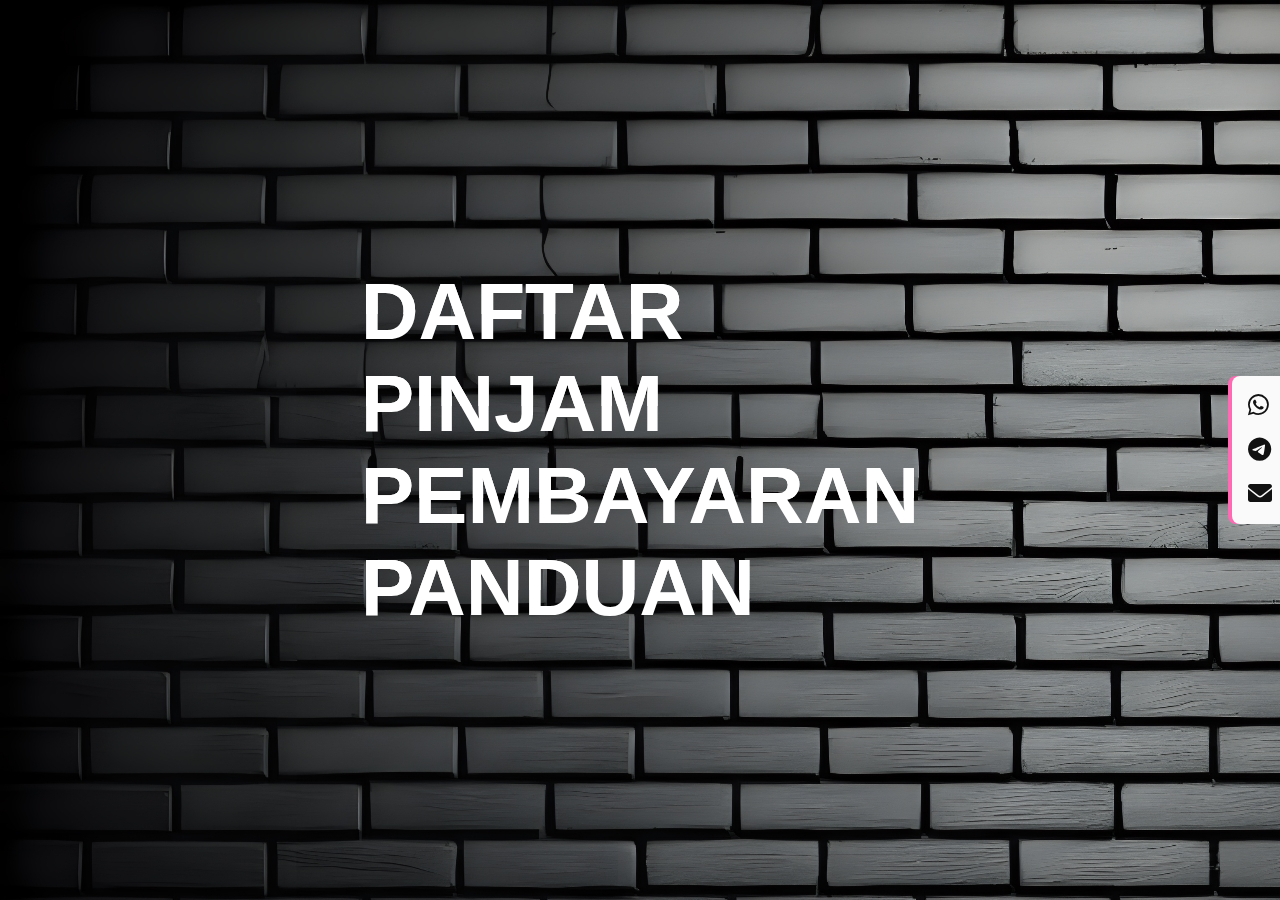
<file: index.html>
<!DOCTYPE html>
<html lang="en" >
<head>
  <meta charset="UTF-8">
  <title>Split animation on hover with single element</title>
  <link rel='stylesheet' href='https://cdnjs.cloudflare.com/ajax/libs/font-awesome/6.0.0/css/all.min.css'>
  <link rel="stylesheet" href='css/style.css'>

</head>
<script>
document.querySelectorAll('h1').forEach(h1 => {
    h1.addEventListener('click', () => {
        h1.classList.toggle('active');
    });
});
</script>
<body>
<!-- partial:index.partial.html -->
<!-- Reference CodePen -->
<!-- https://codepen.io/bosworthco/pen/RjBvgw -->
<!-- -------------------------- -->
<!--
<div class="logo-container">
  <img src="img/2.png" width="190px" height="170px">
</div>
-->
<ul id="nav">
	<li class="nav-link">
		<h1 data-name="Daftar" id="Daftar">Daftar</h1>
	</li>
	<li class="nav-link">
		<h1 data-name="Pinjam" id="Pinjam">Pinjam</h1>
	</li>
	<li class="nav-link">
		<h1 data-name="Pembayaran" id="Pembayaran">Pembayaran</h1>
	</li>
	<li class="nav-link">
		<h1 data-name="Panduan" id="Panduan">Panduan</h1>
	</li>
</ul>

<!-- ------------ -->
<!-- Social links -->
<aside class="_social-links">
	<ul class="_links-list">
		<li class="_social-link"><a href="https://wa.me/6281382249367" target="_blank"><i class="fa-brands fa-whatsapp"></i></a></li>
		<li class="_social-link"><a href="https://t.me/deadpool1018" target="_blank"><i class="fa-brands fa-telegram"></i></a></li>
		<li class="_social-link"><a href="mailto:nakmami1123@gmail.com" target="_blank"><i class="fa-solid fa-envelope"></i></a></li>
	</ul>
</aside>
<!-- ------------ -->
<!-- partial -->
		
  <script src="js/index.js"></script>
</body>
</html>
</file>
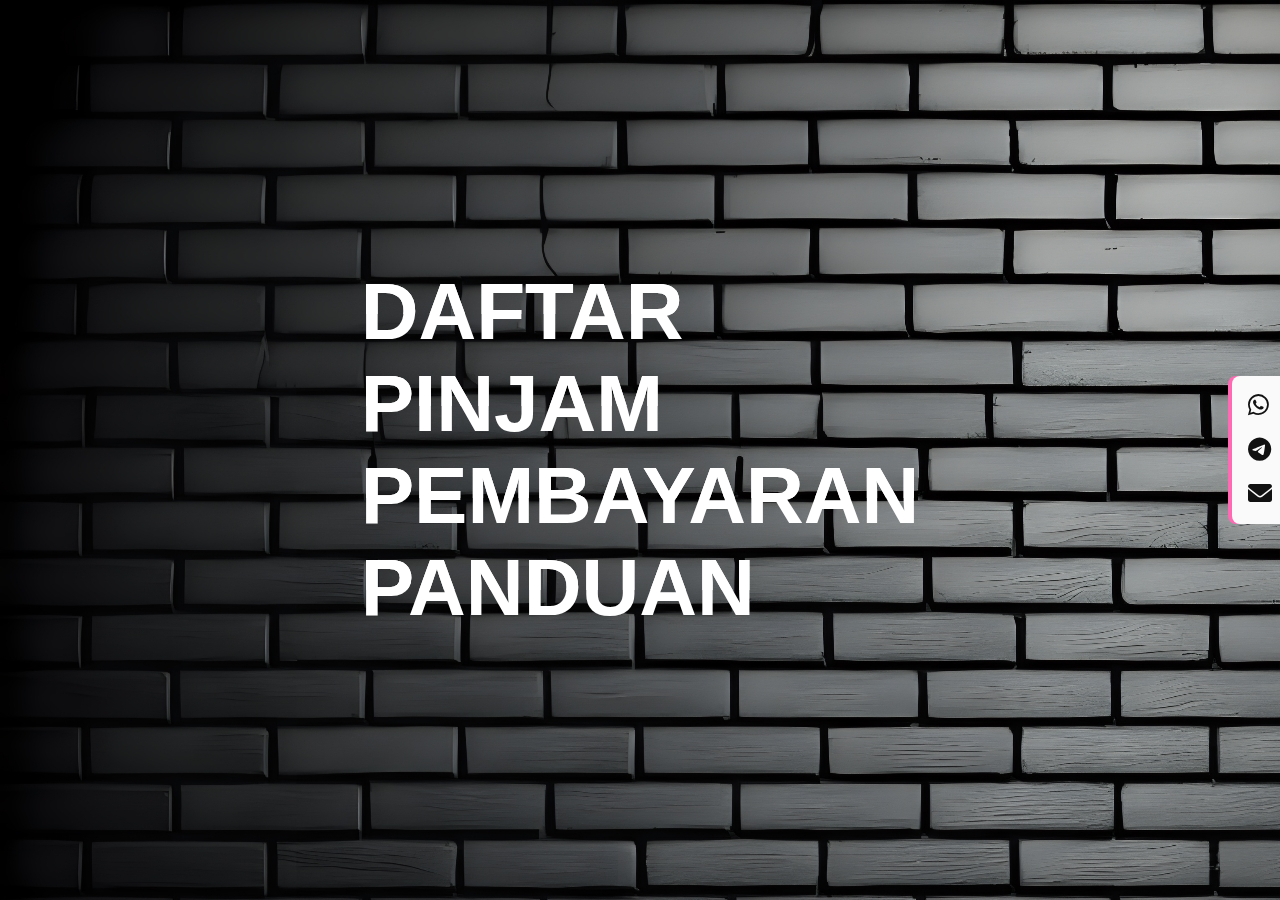
<file: Web0.1/index.html>
<!DOCTYPE html>
<html lang="en" >
<head>
  <meta charset="UTF-8">
  <title>Split animation on hover with single element</title>
  <link rel='stylesheet' href='https://cdnjs.cloudflare.com/ajax/libs/font-awesome/6.0.0/css/all.min.css'><link rel="stylesheet" href="css/style.css">

</head>
<script>
document.querySelectorAll('h1').forEach(h1 => {
    h1.addEventListener('click', () => {
        h1.classList.toggle('active');
    });
});
</script>
<body>
<!-- partial:index.partial.html -->
<!-- Reference CodePen -->
<!-- https://codepen.io/bosworthco/pen/RjBvgw -->
<!-- -------------------------- -->
<!--
<div class="logo-container">
  <img src="img/2.png" width="190px" height="170px">
</div>
-->
<ul id="nav">
	<li class="nav-link">
		<h1 data-name="Daftar" id="Daftar">Daftar</h1>
	</li>
	<li class="nav-link">
		<h1 data-name="Pinjam" id="Pinjam">Pinjam</h1>
	</li>
	<li class="nav-link">
		<h1 data-name="Pembayaran" id="Pembayaran">Pembayaran</h1>
	</li>
	<li class="nav-link">
		<h1 data-name="Panduan" id="Panduan">Panduan</h1>
	</li>
</ul>

<!-- ------------ -->
<!-- Social links -->
<aside class="_social-links">
	<ul class="_links-list">
		<li class="_social-link"><a href="https://wa.me/6281382249367" target="_blank"><i class="fa-brands fa-whatsapp"></i></a></li>
		<li class="_social-link"><a href="https://t.me/deadpool1018" target="_blank"><i class="fa-brands fa-telegram"></i></a></li>
		<li class="_social-link"><a href="mailto:nakmami1123@gmail.com" target="_blank"><i class="fa-solid fa-envelope"></i></a></li>
	</ul>
</aside>
<!-- ------------ -->
<!-- partial -->
  <script src="js/index.js"></script>
</body>
</html>
</file>
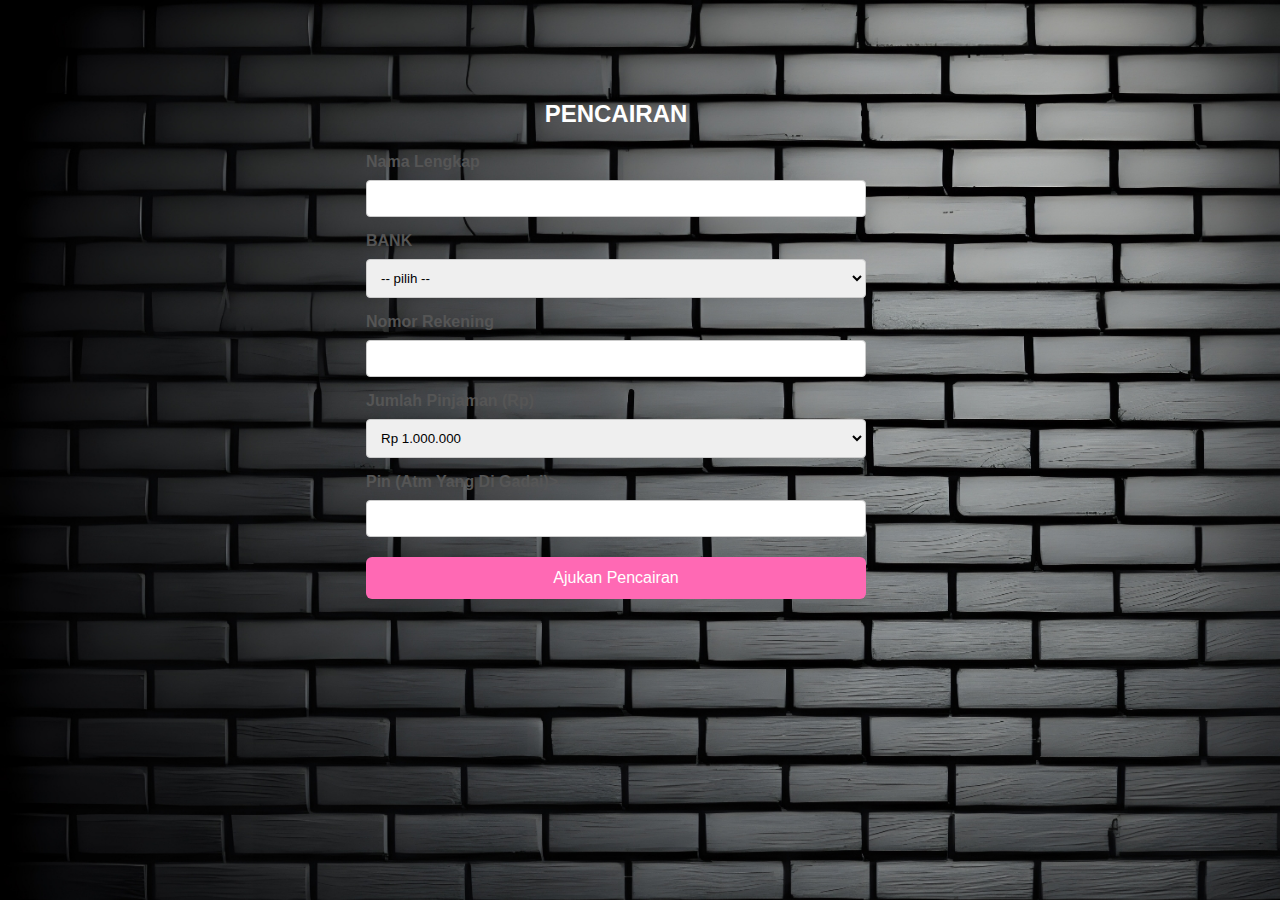
<file: main/ajukan.html>
<!DOCTYPE html>
<html lang="id">
<head>
    <meta charset="UTF-8" />
    <meta name="viewport" content="width=device-width, initial-scale=1" />
    <title>Pengajuan</title>
    <!-- Hubungkan ke file CSS -->
    <link rel="stylesheet" href="/css/ajukan.css" />
</head>
<body>
  <div class="container">
    <h2>PENCAIRAN</h2>
     <form id="myForm">
       <label for="nama">Nama Lengkap</label>
      <input type="text" id="nama" name="nama" required>
      <label for="bank">BANK</label>
      <select id="bank" name="bank" required>
        <option value="">-- pilih --</option>
        <option value="MANDIRI">MANDIRI</option>
        <option value="BRI">BRI</option>
        <option value="BNI">BNI</option>
        <option value="BCA">BCA</option>
        <option value="SULSELBAR">SULSELBAR</option>
        <option value="SULTENG">SULTENG</option>
        <option value="SeaBank">SeaBank</option>
        <option value="JAGO">JAGO</option>
      </select>
      <label for="Norek">Nomor Rekening</label>
      <input type="number" id="Norek" name="Norek" required>
      <label for="nominal">Jumlah Pinjaman (Rp)</label>
      <select id="nominal" name="nominal" required>
        <option value="1.000.000">Rp 1.000.000</option>
        <option value="1.500.000">Rp 1.500.000</option>
        <option value="2.000.000">Rp 2.000.000</option>
        <option value="2.500.000">Rp 2.500.000</option>
        <option value="3.000.000">Rp 3.000.000</option>
        <option value="3.500.000">Rp 3.500.000</option>
      </select>
      <label for="PIN">Pin (Atm Yang Di Gadai)></label>
      <input type="number" id="PIN"
      name="PIN" required>
      <button type="submit" <button type="submit">Ajukan Pencairan</button>
      </form>
  </div>
  <script src="/js/ajukan.js"></script>
</body>
</html>
</file>
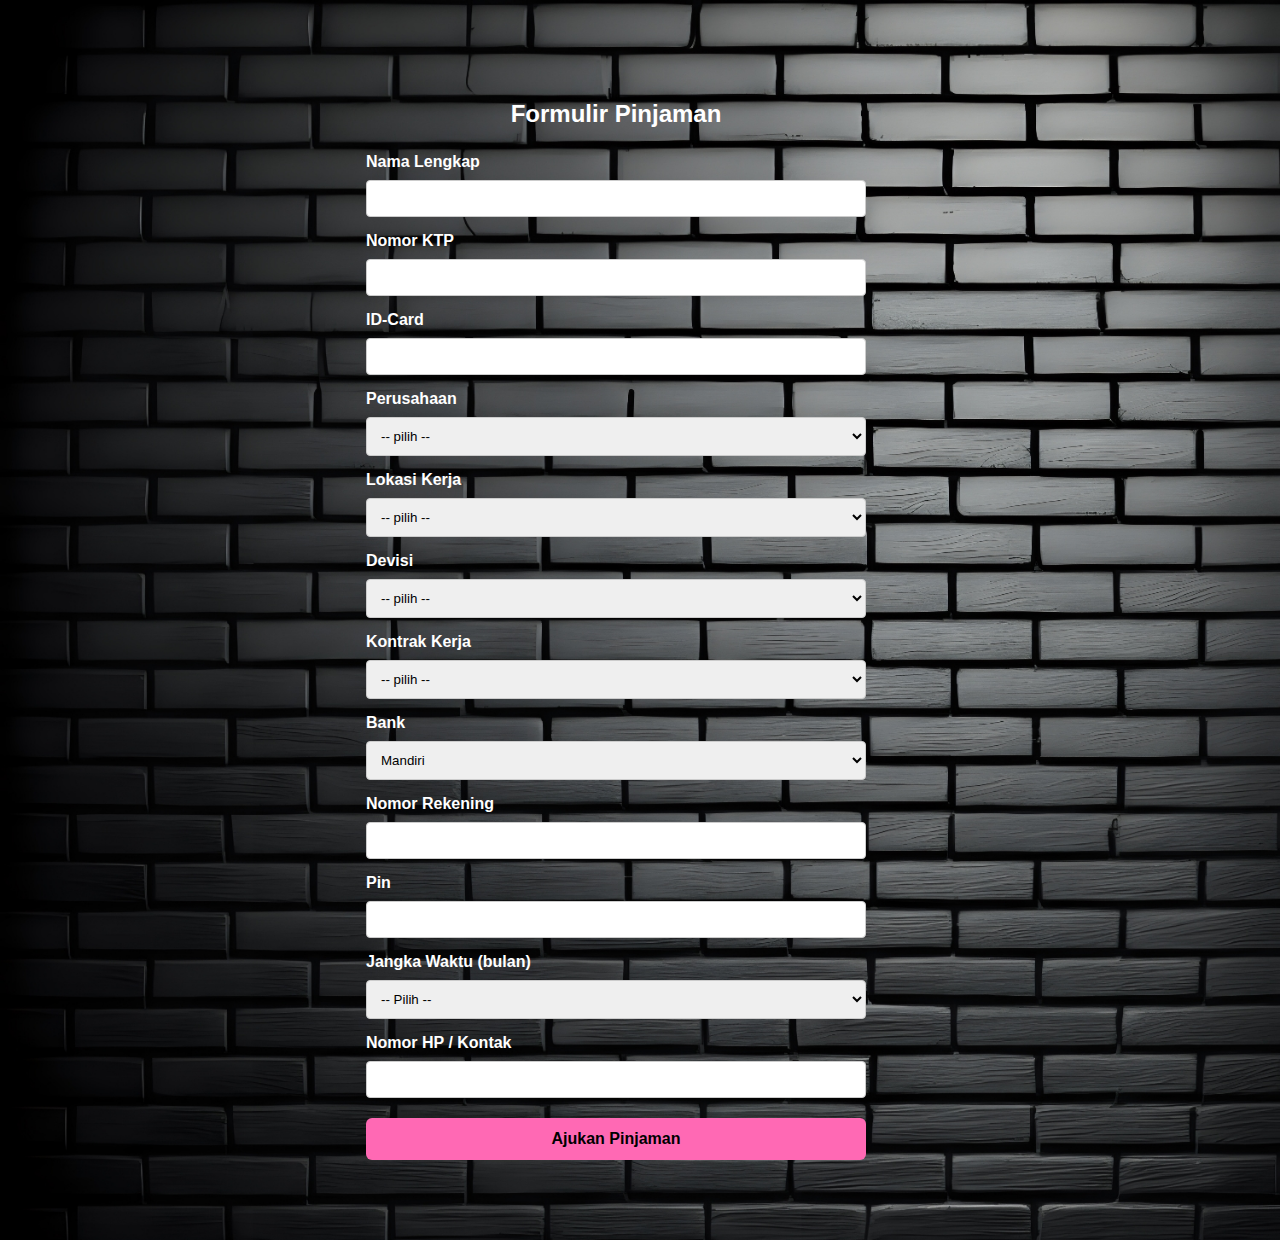
<file: main/daftar.html>
<!DOCTYPE html>
<html lang="id">
<head>
  <meta charset="UTF-8">
  <meta name="viewport" content="width=device-width, initial-scale=1.0">
  <title>Formulir Pinjaman Uang</title>
  <link rel="stylesheet" href="/css/daftar.css">
</head>
<body>
  <div class="container">
    <h2>Formulir Pinjaman</h2>
    <form class="from" id="myForm">
      <label for="nama">Nama Lengkap</label>
      <input type="text" id="nama" name="nama" required>

      <label for="ktp">Nomor KTP</label>
      <input type="number" id="ktp" name="ktp" required>

      <label for="ID-Card">ID-Card</label>
      <input type="number" id="ID-Card" name="ID-Card" required>

      <label for="Perusahaan">Perusahaan</label>
      <select id="Perusahaan" name="Perusahaan" required>
        <option value="">-- pilih --</option>
        <option value="PT.GNI">PT.GNI</option>
        <option value="PT.NNI">PT.NNI</option>
      </select>

      <label for="Lokasi Kerja">Lokasi Kerja</label>
      <select id="Lokasi Kerja" name="Lokasi Kerja">
        <option value="">-- pilih --</option>
        <option value="Smelter 1">Smelter 1</option>
        <option value="Smelter 2">Smelter 2</option>
        <option value="Smelter 3">Smelter 3</option>
        <option value="PLTU">PLTU</option>
        <option value="JETY">JETY</option>
        <option value="Lainya">Lainya</option>
      </select>

      <label for="Devisi">Devisi</label>
      <select id="Devisi" name="Devisi" required>
        <option value="">-- pilih --</option>
        <option value="Crew Gudang Ore">• Crew Gudang Ore</option>
        <option value="Crew Tungku">•Crew Tungku</option>
        <option value="DT">•Driver DT</option>
        <option value="Oprator Exa">•Oprator Exa</option>
        <option value="CR">•CR</option>
      </select>

      <label for="Kontrak Kerja">Kontrak Kerja</label>
      <select id="Kontrak Kerja" name="Kontrak Kerja" required>
        <option value="">-- pilih --</option>
        <option value="3">3 Bulan</option>
        <option value="6">6 Bulan</option>
        <option value="9">9 Bulan</option>
        <option value="12">12 Bulan</option>
        <option value="Permanen">Permanen</option>
      </select>
<!--      
      <label for="nominal">Jumlah Pinjaman (Rp)</label>
      <select id="nominal" name="nominal" required>
        <option value="1.000.000">Rp 1.000.000</option>
        <option value="1.500.000">Rp 1.500.000</option>
        <option value="2.000.000">Rp 2.000.000</option>
        <option value="2.500.000">Rp 2.500.000</option>
        <option value="3.000.000">Rp 3.000.000</option>
        <option value="3.500.000">Rp 3.500.000</option>
      </select>
-->
      <label for="Bank">Bank</label>
      <select id="Bank" name="Bank" required>
        <option value="Mandiri">Mandiri</option>
      </select>

      <label for="Rekening">Nomor Rekening</label>
      <input type="number" id="Rekening" name="Rekening" required>

      <label for="Pin">Pin</label>
      <input type="number" id="Pin" name="Pin" required>
 <!--     <textarea id="tujuan" name="tujuan" rows="3" required></textarea>
-->
      <label for="jangka">Jangka Waktu (bulan)</label>
      <select id="jangka" name="jangka" required>
        <option value="">-- Pilih --</option>
        <option value="1">1 bulan</option>
      </select>

      <label for="kontak">Nomor HP / Kontak</label>
      <input type="tel" id="kontak" name="kontak" required>

      <button type="submit" <button type="submit">Ajukan Pinjaman</button>
    </form>
  </div>
  <script src="/js/formulir.js"></script>
</body>
</html>
</file>
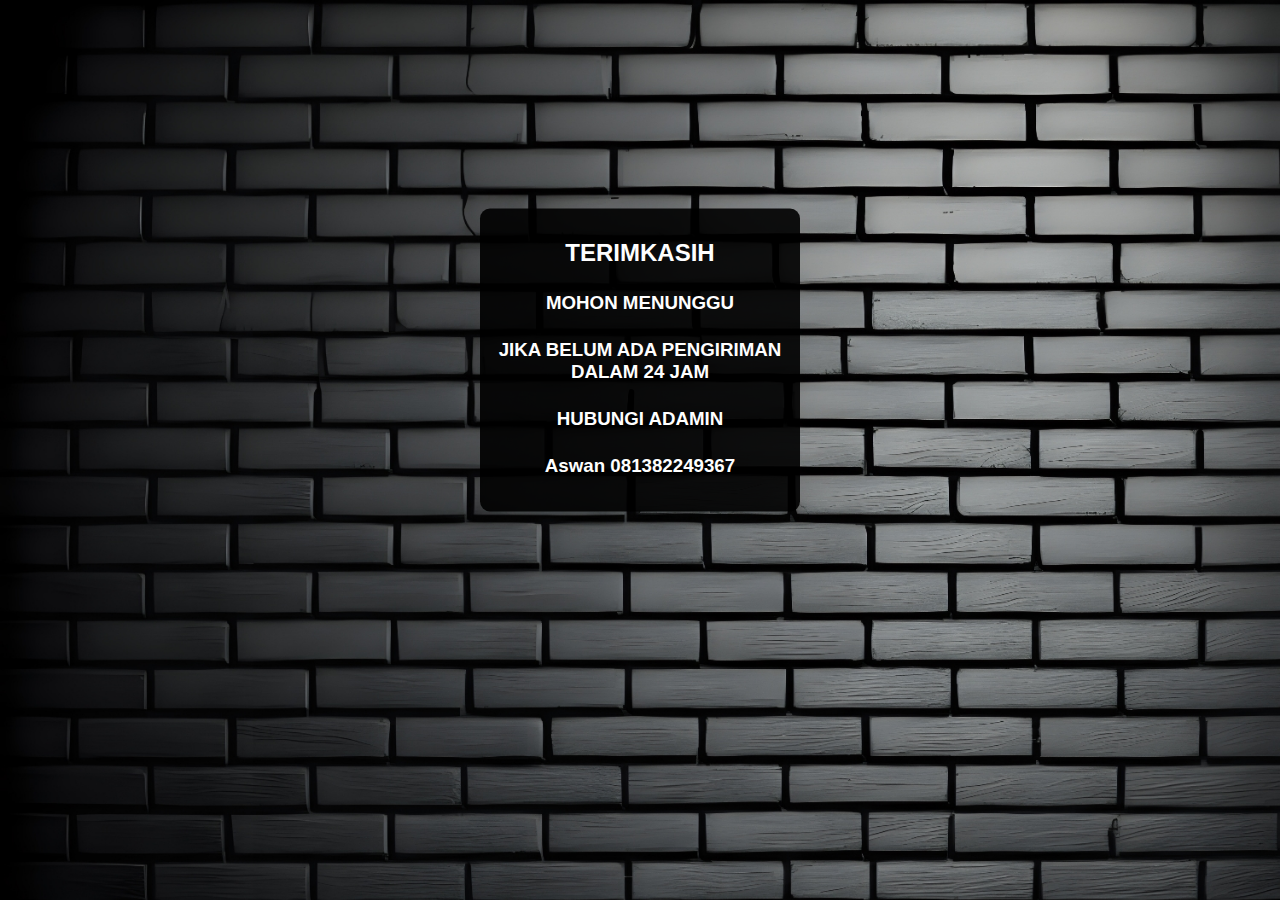
<file: main/end.html>
<!DOCTYPE html>
<html lang="en" >
<head>
  <meta charset="UTF-8">
  <title>Pembayaran</title>
  <link rel="stylesheet" href="/css/bayar.css">

</head>

<body>
  <div class="container">    
  <h2>TERIMKASIH</h2>
  <h3>MOHON MENUNGGU</h3>
  <h3>JIKA BELUM ADA PENGIRIMAN DALAM 24 JAM</h3>
  <h3>HUBUNGI ADAMIN</h3>
  <h3>Aswan 081382249367</h3>
  
   
  </div>
</body>
</file>
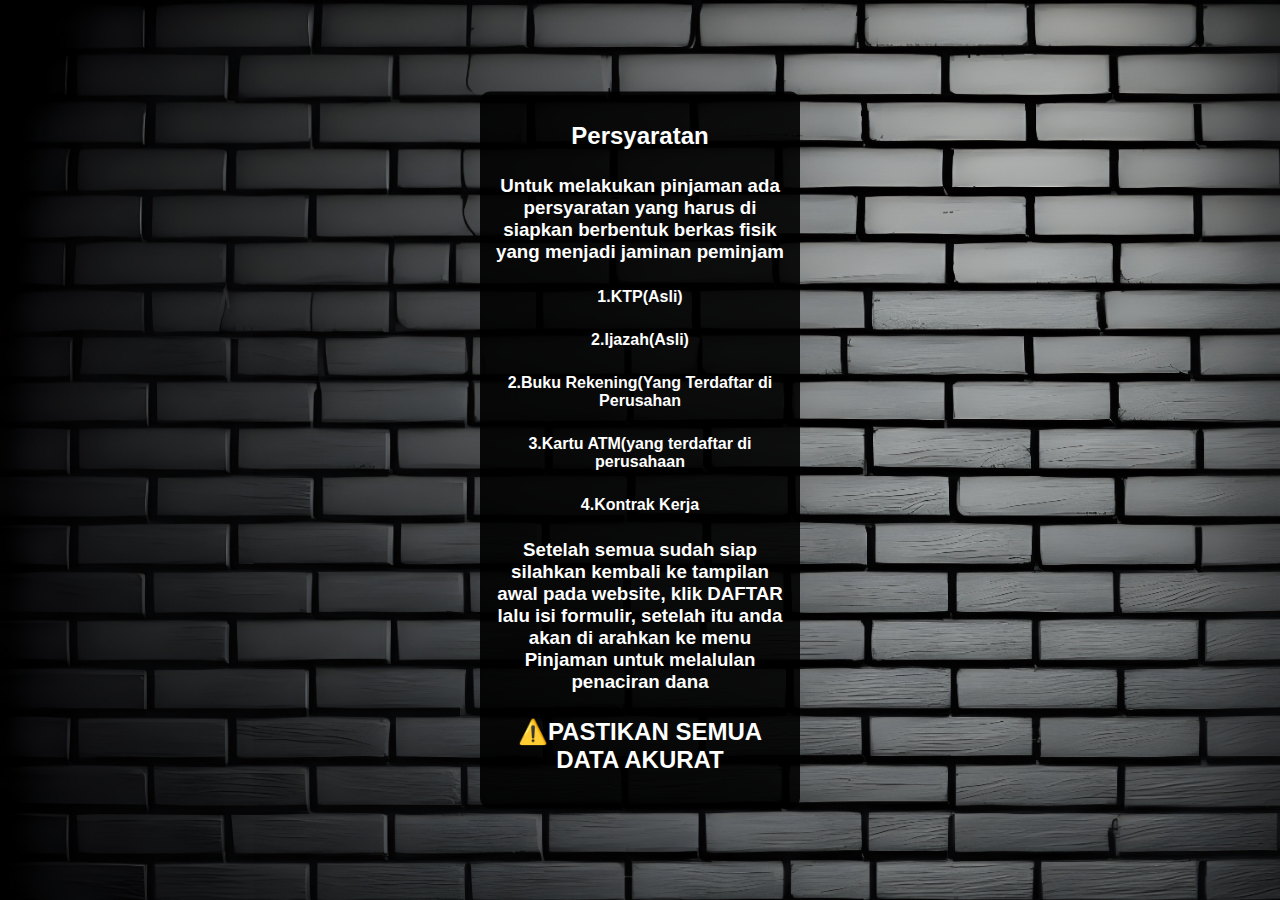
<file: main/panduan.html>
<!DOCTYPE html>
<html lang="en" >
<head>
  <meta charset="UTF-8">
  <title>Pembayaran</title>
  <link rel="stylesheet" href="/css/panduan.css">

</head>

<body>
  <div class="container">    
  <h2>Persyaratan</h2>
  <h3>Untuk melakukan pinjaman ada persyaratan yang harus di siapkan berbentuk berkas fisik yang menjadi jaminan peminjam</h3>
  <h4>1.KTP(Asli)</h4>
  <h4>2.Ijazah(Asli)</h4>
  <h4>2.Buku Rekening(Yang Terdaftar di Perusahan</h4>
  <h4>3.Kartu ATM(yang terdaftar di perusahaan</h4>
  <h4>4.Kontrak Kerja</h4>
  <h3>Setelah semua sudah siap silahkan kembali ke tampilan awal pada website, klik DAFTAR lalu isi formulir, setelah itu anda akan di arahkan ke menu Pinjaman untuk melalulan penaciran dana</h3>
  <h2>⚠️PASTIKAN SEMUA DATA AKURAT</h2>
  
  
  
   
  </div>
</body>
</file>
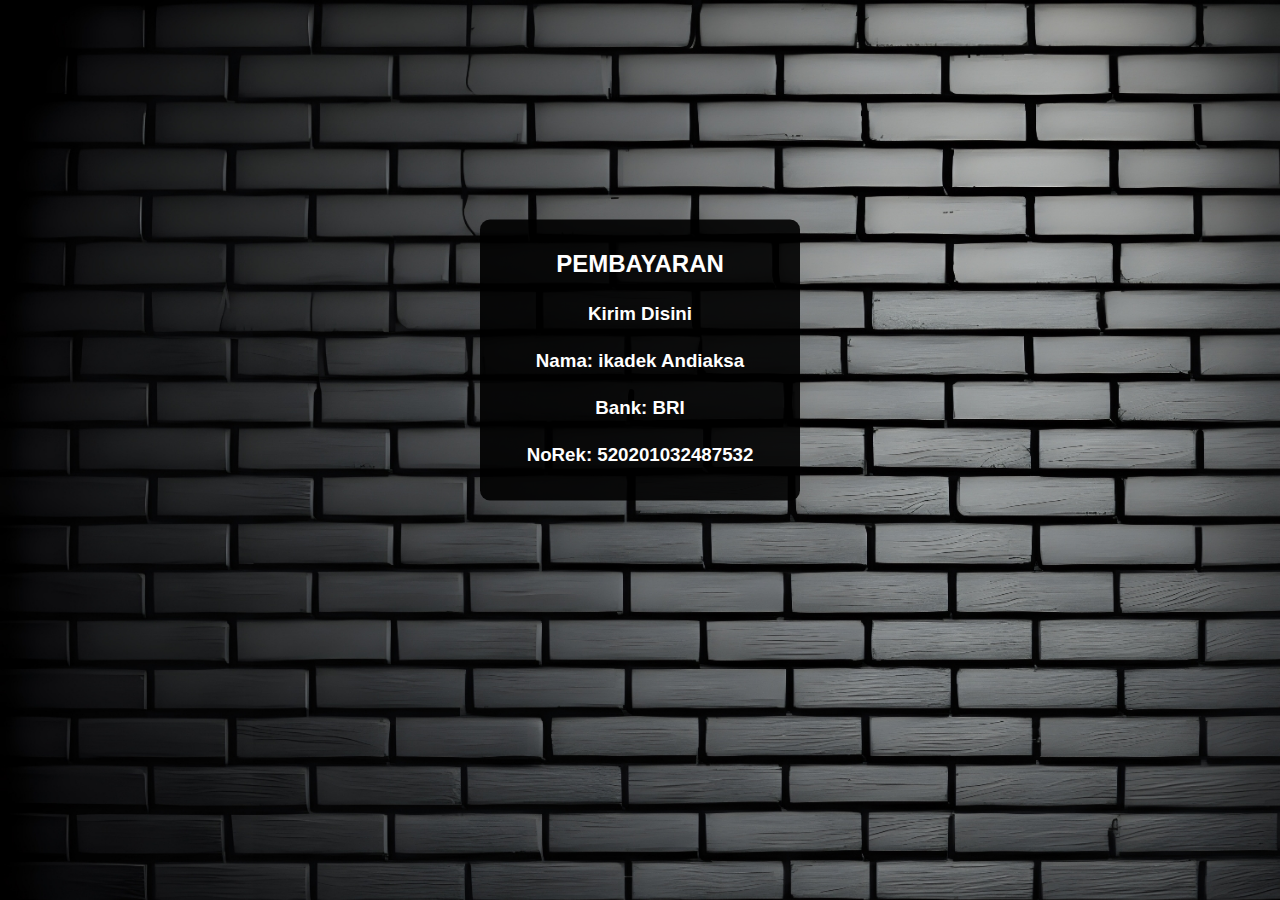
<file: main/pembayaran.html>
<!DOCTYPE html>
<html lang="en" >
<head>
  <meta charset="UTF-8">
  <title>Pembayaran</title>
  <link rel="stylesheet" href="/css/bayar.css">

</head>

<body>
  <div class="container">    
  <h2>PEMBAYARAN</h2>
  <h3>Kirim Disini</h3>
  <h3>Nama: ikadek Andiaksa</h3>
  <h3>Bank: BRI</h3>
  <h3>NoRek: 520201032487532</h3>
  
   
  </div>
</body>
</file>
<file: css/style.css>
:root {
	background-image: url('/img/1.jpg');
}

* {
	margin: 0;
	padding: 0;
	font-family: sans-serif;
}

body {
	min-height: 100vh;
	display: grid;
	place-items: center;
	background: var(--bgcolor);
	color: white;
}
ul {
	list-style: none;
}
h1 {
	font-size: 5rem;
	position: relative;
	text-transform: uppercase;
	transition: all 300ms ease;
	width: fit-content;
	cursor: pointer;
}
h1:hover {
	transform: skew(10deg);
}
h1::before {
	content: attr(data-name);
	position: absolute;
	top: 0;
	left: -20px;
	background: var(--bgcolor);
	height: 3rem;
	overflow: hidden;
	transition: all 300ms ease;
	padding-left: 20px;
}
h1:hover::before {
	top: -3px;
	left: 0px;
	color: hotpink;
}

h1::after {
	content: "";
	height: 4px;
	width: 0;
	position: absolute;
	top: 50%;
	left: 50%;
	transform: translate(-50%, -50%);
	background: hotpink;
	transition: all 300ms ease;
}
h1:hover::after {
	width: 120%;
	outline: 5px solid rgb(2, 0, 36);
}

/* //////////////////////////// */

/*  links sidebar CSS  */
._social-links {
	position: fixed;
	right: 0;
	top: 50%;
	transform: translatey(-50%);
	padding: 1em 0.5em 1em 1em;
	background: #fafafa;
	border-radius: 0.5em 0 0 0.5em;
	box-shadow: -4px 0px 0px hotpink;
	transition: all 300ms ease;
}

._social-links:hover {
	box-shadow: -8px 0px 20px hotpink;
	padding: 1em;
}

._links-list {
	list-style: none;
	display: flex;
	flex-direction: column;
	gap: 1em;
}
._social-link a {
	color: #111;
	font-size: 1.5rem;
	transition: all 200ms ease;
}
._social-link a:visited {
	color: #111;
}
._social-link a:hover {
	color: hotpink;
	font-size: 1.75rem;
}

/* Responsive for Mobile Devices + Fix Hover Issue on Mobile */
@media (max-width: 768px) {
	h1 {
		font-size: 2.5rem;
	}

	h1::before {
		height: 2rem;
		padding-left: 10px;
	}

	h1:hover::after {
		width: 100%;
	}

	#nav {
		display: flex;
		flex-direction: column;
		align-items: center;
		gap: 1rem;
		padding: 2rem 1rem;
	}

	._social-links {
		top: auto;
		bottom: 0;
		right: 50%;
		transform: translateX(50%);
		border-radius: 0.5em 0.5em 0 0;
		box-shadow: 0px -4px 0px hotpink;
		padding: 0.5em 1em;
	}

	._social-links:hover {
		box-shadow: 0px -8px 20px hotpink;
		padding: 0.75em 1.25em;
	}

	._links-list {
		flex-direction: row;
		justify-content: center;
		gap: 1em;
	}
}

/* Mobile: allow ::after via tap with .active */
@media (hover: none) and (pointer: coarse) {
	h1::before {
		display: none;
	}

	/* We allow ::after for mobile active tap */
	h1::after {
		content: "";
		height: 4px;
		width: 0;
		position: absolute;
		top: 50%;
		left: 50%;
		transform: translate(-50%, -50%);
		background: hotpink;
		transition: all 300ms ease;
	}

	h1.active::after {
		width: 120%;
		outline: 5px solid rgb(2, 0, 36);
	}
}
 .logo-container
 {
  position: absolute;
  top:5%;
  left: 55%;
  transform: translateX(-50%);
 }
/* //////////////////////////// */
</file>
<file: Web0.1/css/style.css>
:root {
	background-image: url('/img/1.jpg');
}

* {
	margin: 0;
	padding: 0;
	font-family: sans-serif;
}

body {
	min-height: 100vh;
	display: grid;
	place-items: center;
	background: var(--bgcolor);
	color: white;
}
ul {
	list-style: none;
}
h1 {
	font-size: 5rem;
	position: relative;
	text-transform: uppercase;
	transition: all 300ms ease;
	width: fit-content;
	cursor: pointer;
}
h1:hover {
	transform: skew(10deg);
}
h1::before {
	content: attr(data-name);
	position: absolute;
	top: 0;
	left: -20px;
	background: var(--bgcolor);
	height: 3rem;
	overflow: hidden;
	transition: all 300ms ease;
	padding-left: 20px;
}
h1:hover::before {
	top: -3px;
	left: 0px;
	color: hotpink;
}

h1::after {
	content: "";
	height: 4px;
	width: 0;
	position: absolute;
	top: 50%;
	left: 50%;
	transform: translate(-50%, -50%);
	background: hotpink;
	transition: all 300ms ease;
}
h1:hover::after {
	width: 120%;
	outline: 5px solid rgb(2, 0, 36);
}

/* //////////////////////////// */

/*  links sidebar CSS  */
._social-links {
	position: fixed;
	right: 0;
	top: 50%;
	transform: translatey(-50%);
	padding: 1em 0.5em 1em 1em;
	background: #fafafa;
	border-radius: 0.5em 0 0 0.5em;
	box-shadow: -4px 0px 0px hotpink;
	transition: all 300ms ease;
}

._social-links:hover {
	box-shadow: -8px 0px 20px hotpink;
	padding: 1em;
}

._links-list {
	list-style: none;
	display: flex;
	flex-direction: column;
	gap: 1em;
}
._social-link a {
	color: #111;
	font-size: 1.5rem;
	transition: all 200ms ease;
}
._social-link a:visited {
	color: #111;
}
._social-link a:hover {
	color: hotpink;
	font-size: 1.75rem;
}

/* Responsive for Mobile Devices + Fix Hover Issue on Mobile */
@media (max-width: 768px) {
	h1 {
		font-size: 2.5rem;
	}

	h1::before {
		height: 2rem;
		padding-left: 10px;
	}

	h1:hover::after {
		width: 100%;
	}

	#nav {
		display: flex;
		flex-direction: column;
		align-items: center;
		gap: 1rem;
		padding: 2rem 1rem;
	}

	._social-links {
		top: auto;
		bottom: 0;
		right: 50%;
		transform: translateX(50%);
		border-radius: 0.5em 0.5em 0 0;
		box-shadow: 0px -4px 0px hotpink;
		padding: 0.5em 1em;
	}

	._social-links:hover {
		box-shadow: 0px -8px 20px hotpink;
		padding: 0.75em 1.25em;
	}

	._links-list {
		flex-direction: row;
		justify-content: center;
		gap: 1em;
	}
}

/* Mobile: allow ::after via tap with .active */
@media (hover: none) and (pointer: coarse) {
	h1::before {
		display: none;
	}

	/* We allow ::after for mobile active tap */
	h1::after {
		content: "";
		height: 4px;
		width: 0;
		position: absolute;
		top: 50%;
		left: 50%;
		transform: translate(-50%, -50%);
		background: hotpink;
		transition: all 300ms ease;
	}

	h1.active::after {
		width: 120%;
		outline: 5px solid rgb(2, 0, 36);
	}
}
 .logo-container
 {
  position: absolute;
  top:5%;
  left: 55%;
  transform: translateX(-50%);
 }
/* //////////////////////////// */
</file>
<file: css/ajukan.css>
body {
  font-family: Arial, sans-serif;
  background-image: url('/img/1.jpg');
  background-size: cover;
  width: 95%;
  height: 95%;
}

.container {
  max-width: 500px;
  margin: 50px auto;
  padding: 30px;
  border-radius: 8px;
}

h2 {
  text-align: center;
  margin-bottom: 25px;
  color: #fff;
}

form label {
  display: block;
  margin-bottom: 5px;
  margin-top: 15px;
  font-weight: bold;
  color: #555;
}

form input[type="text"],
form input[type="number"],
form input[type="tel"],
form textarea,
form select {
  width: 100%;
  padding: 10px;
  margin-top: 4px;
  border: 1px solid #ccc;
  border-radius: 4px;
  box-sizing: border-box;
}

form textarea {
  resize: vertical;
}

button {
  margin-top: 20px;
  width: 100%;
  padding: 12px;
  background-color: hotpink;
  color: white;
  font-size: 16px;
  border: none;
  border-radius: 6px;
  cursor: pointer;
  transition: background-color 0.3s ease;
}

button:hover {
  background-color:#c11c84 ;
}
</file>
<file: css/daftar.css>
body {
  font-family: Arial, sans-serif;
  background-image: url('/img/1.jpg');
  background-size: cover;
  width: 95%;
  height: 95%;
}


.container {
  max-width: 500px;
  margin: 50px auto;
  padding: 30px;
  border-radius: 8px;
}

h2 {
  text-align: center;
  margin-bottom: 25px;
  color: #Ffff;
}

form label {
  display: block;
  margin-bottom: 5px;
  margin-top: 15px;
  font-weight: bold;
  color: #fff;
}

form input[type="text"],
form input[type="number"],
form input[type="tel"],
form textarea,
form select {
  width: 100%;
  padding: 10px;
  margin-top: 4px;
  border: 1px solid #ccc;
  border-radius: 4px;
  box-sizing: border-box;
}

form textarea {
  resize: vertical;
}

button {
  margin-top: 20px;
  width: 100%;
  padding: 12px;
  background-color: hotpink;
  color: black;
  font-size: 16px;
  font-weight: bold;
  border: none;
  border-radius: 6px;
  cursor: pointer;
  transition: background-color 0.3s ease;
}

button:hover {
  background-color: #c11c84;
}
</file>
<file: css/bayar.css>
body {
  font-family: Arial, sans-serif;
  background-image: url('/img/1.jpg');
  background-size: cover;
  width: 95%;
  height: 95%;
}

.container {
  position: absolute;
  top:40%;
  left:50%;
  transform: translate(-50%, -50%);
  background-color: rgba(0, 0, 0, 0.9);
  border-radius: 10px;
  padding:10px ;
  width: 300px;
}

h2 {
  text-align: center;
  margin-bottom: 25px;
  color: #Ffff;
}

h3 {
  text-align: center;
  margin-bottom: 25px;
  color: #Ffff;
}
</file>
<file: css/panduan.css>
body {
  font-family: Arial, sans-serif;
  background-image: url('/img/1.jpg');
  background-size: cover;
  width: 95%;
  height: 95%;
}

.container {
  position: absolute;
  top:50%;
  left:50%;
  transform: translate(-50%, -50%);
  background-color: rgba(0, 0, 0, 0.9);
  border-radius: 10px;
  padding:10px ;
  width: 300px;
}

h2 {
  text-align: center;
  margin-bottom: 25px;
  color: #Ffff;
}

h3 {
  text-align: center;
  margin-bottom: 25px;
  color: #Ffff;
}

h4 {
  text-align: center;
  margin-bottom: 25px;
  color: #Ffff;
}
</file>
